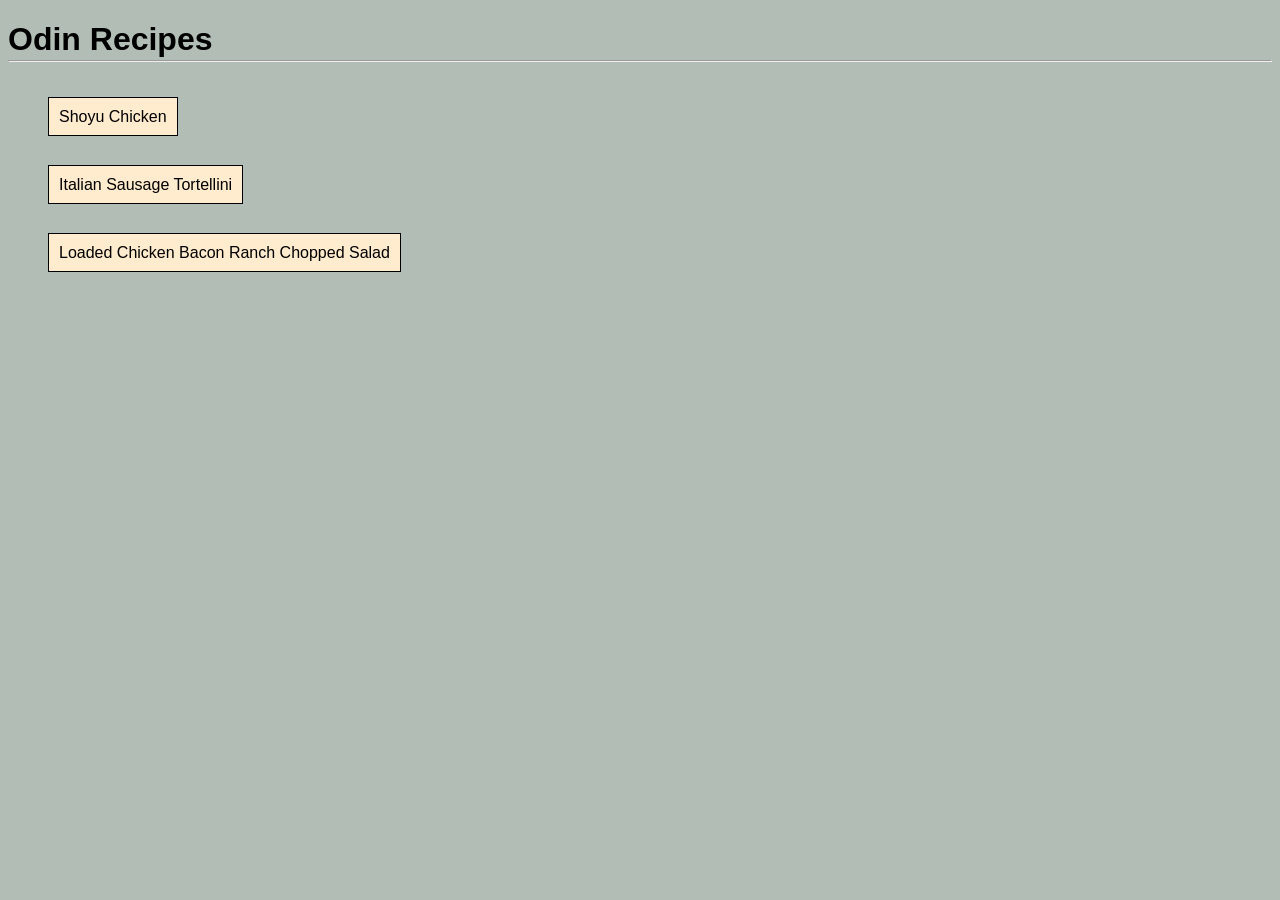
<file: index.html>
<!DOCTYPE html>
<html lang="en">
<head>
    <meta charset="UTF-8">
    <meta name="viewport" content="width=device-width, initial-scale=1.0">
    <title>Odin Recipe</title>
    <link rel="stylesheet" href="./styles.css">
</head>
<body>
    <h1 >Odin Recipes</h1>
    <hr>
    <ul class="main">
        <li><a href="./recipes/shoyu_chicken.html">Shoyu Chicken</a></li>
        <li><a href="./recipes/italian_sausage_tortellini.html">Italian Sausage Tortellini</a></li>
        <li>
            <a href="./recipes/Loaded_Chicken_Bacon_Ranch_Chopped_Salad.html">Loaded Chicken Bacon Ranch Chopped Salad</a>
        </li>
    </ul>
</body>
</html>
</file>
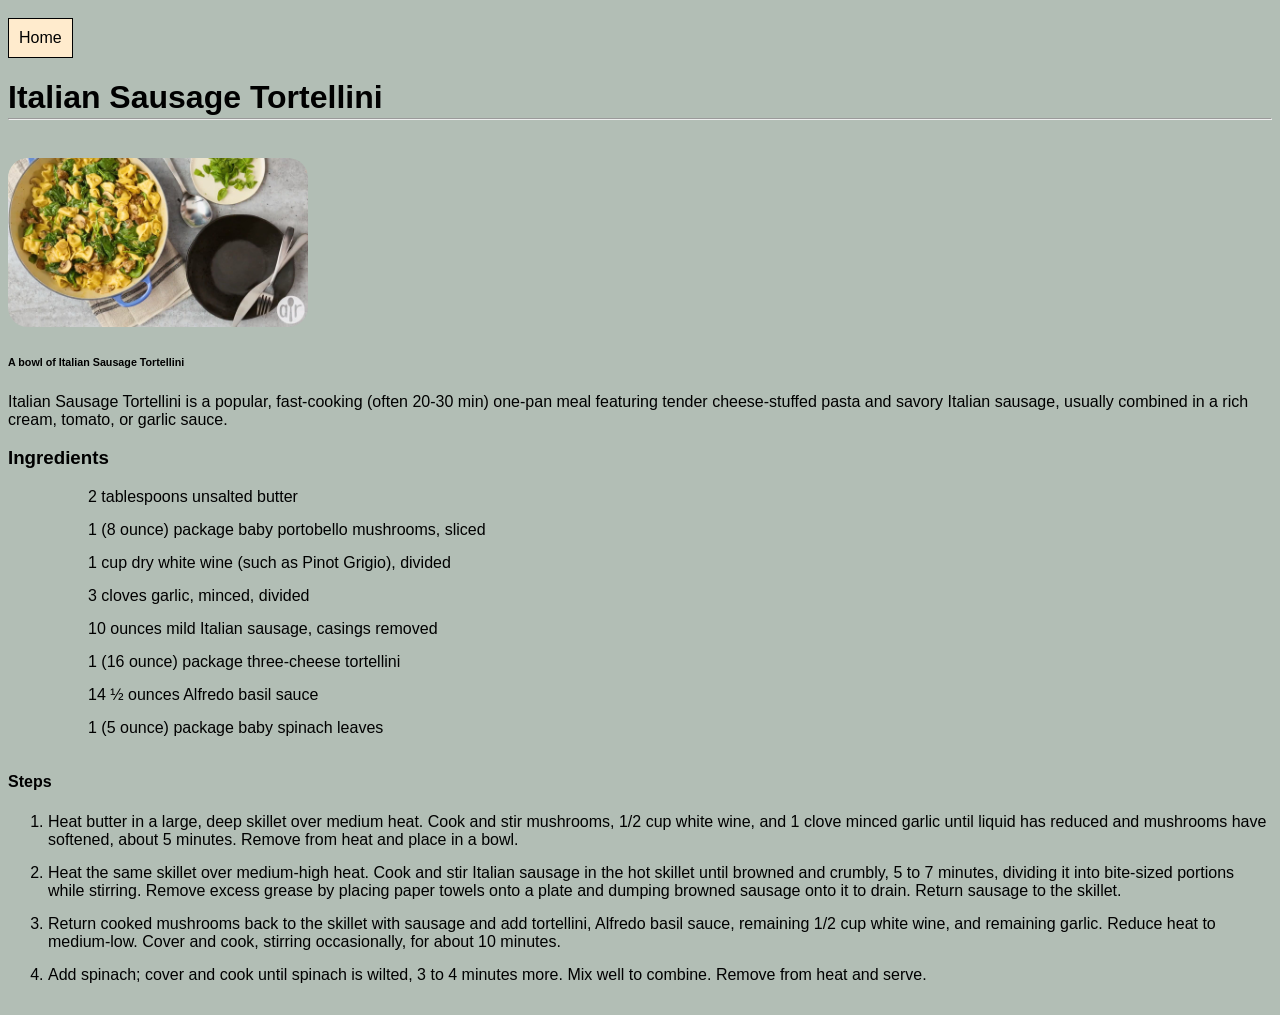
<file: recipes/italian_sausage_tortellini.html>
<!DOCTYPE html>
<html lang="en">
<head>
    <meta charset="UTF-8">
    <meta name="viewport" content="width=device-width, initial-scale=1.0">
    <title>Odin Recipe - italian_sausage_tortellini</title>
    <link rel="stylesheet" href="../styles.css">
</head>
<body>
    <a href="../index.html">Home</a>
    <h1>Italian Sausage Tortellini</h1>
    <hr>
    <img src="./images/italian_sausage_tortellini.jpg" alt="PLated shoyu chicken" width="500">
     <h6>A bowl of Italian Sausage Tortellini</h6>
     <p>Italian Sausage Tortellini is a popular, fast-cooking (often 20-30 min) one-pan meal featuring tender cheese-stuffed pasta and savory Italian sausage, usually combined in a rich cream, tomato, or garlic sauce.</p>
     <h3>Ingredients</h3>
    <ul>
<ul>
  <li>2 tablespoons unsalted butter</li>
  <li>1 (8 ounce) package baby portobello mushrooms, sliced</li>
  <li>1 cup dry white wine (such as Pinot Grigio), divided</li>
  <li>3 cloves garlic, minced, divided</li>
  <li>10 ounces mild Italian sausage, casings removed</li>
  <li>1 (16 ounce) package three-cheese tortellini</li>
  <li>14 ½ ounces Alfredo basil sauce</li>
  <li>1 (5 ounce) package baby spinach leaves</li>
</ul>
    </ul>
    <h4>Steps</h4>
    <ol>
  <li>Heat butter in a large, deep skillet over medium heat. Cook and stir mushrooms, 1/2 cup white wine, and 1 clove minced garlic until liquid has reduced and mushrooms have softened, about 5 minutes. Remove from heat and place in a bowl.</li>
  <li>Heat the same skillet over medium-high heat. Cook and stir Italian sausage in the hot skillet until browned and crumbly, 5 to 7 minutes, dividing it into bite-sized portions while stirring. Remove excess grease by placing paper towels onto a plate and dumping browned sausage onto it to drain. Return sausage to the skillet.</li>
  <li>Return cooked mushrooms back to the skillet with sausage and add tortellini, Alfredo basil sauce, remaining 1/2 cup white wine, and remaining garlic. Reduce heat to medium-low. Cover and cook, stirring occasionally, for about 10 minutes.</li>
  <li>Add spinach; cover and cook until spinach is wilted, 3 to 4 minutes more. Mix well to combine. Remove from heat and serve.</li>
</ol>
</body>
</html>
</file>
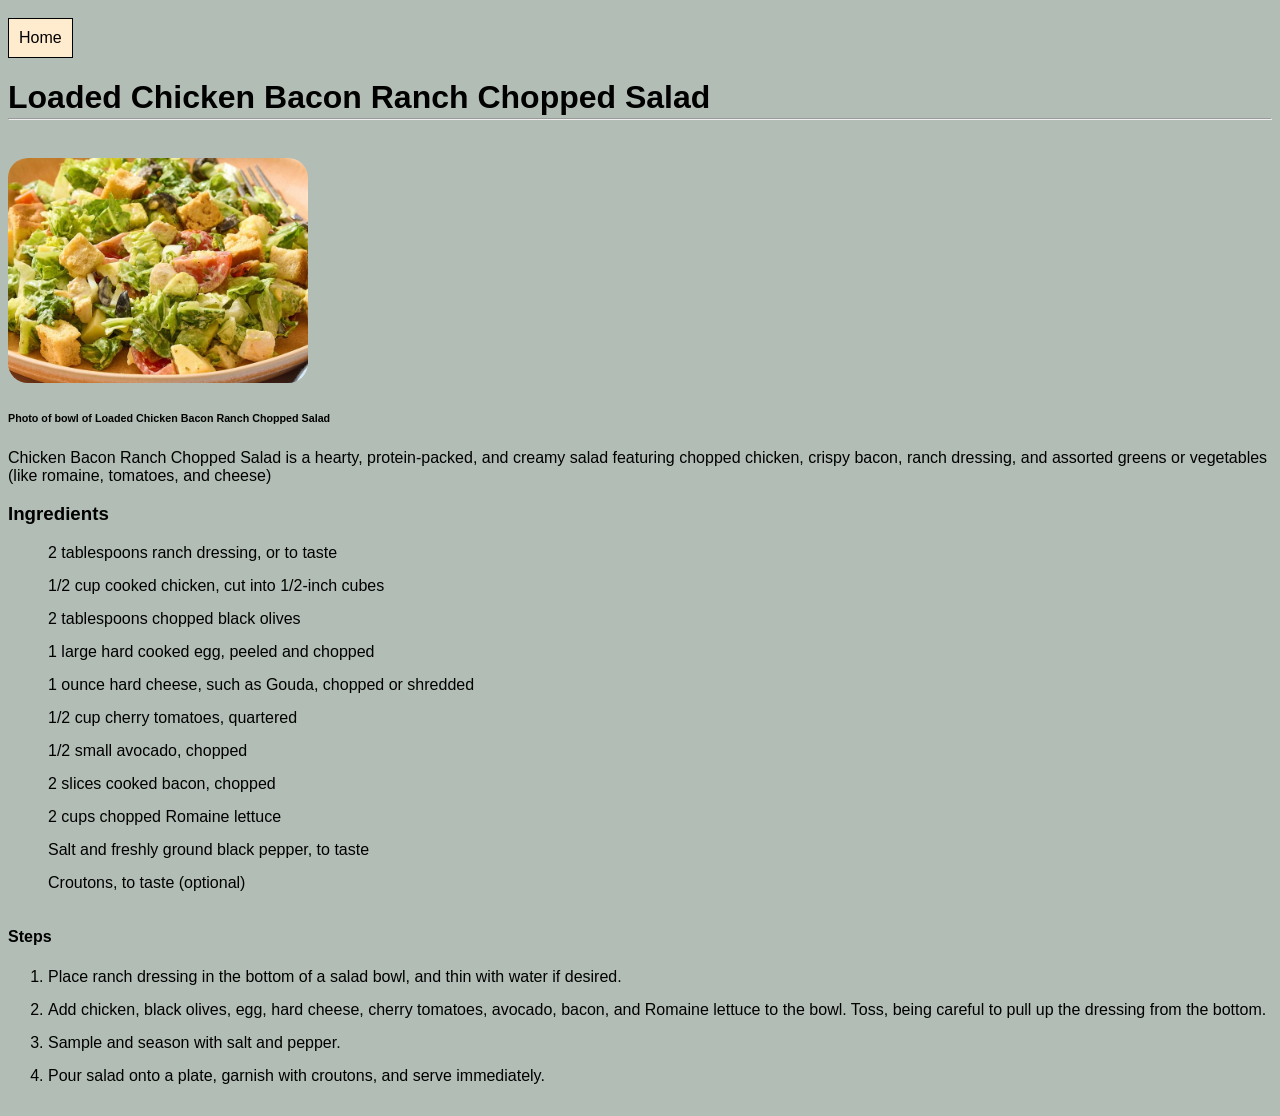
<file: recipes/Loaded_Chicken_Bacon_Ranch_Chopped_Salad.html>
<!DOCTYPE html>
<html lang="en">
<head>
    <meta charset="UTF-8">
    <meta name="viewport" content="width=device-width, initial-scale=1.0">
    <title>Odin Recipe - Loaded_Chicken_Bacon_Ranch_Chopped_Salad</title>
    <link rel="stylesheet" href="../styles.css">
</head>
<body>
    <a href="../index.html">Home</a>
    <h1>Loaded Chicken Bacon Ranch Chopped Salad</h1>
    <hr>
    <img src="./images/Loaded_Chicken_Bacon_Ranch_Chopped_Salad.jpg" alt="PLated shoyu chicken" width="500">
     <h6>Photo of bowl of Loaded Chicken Bacon Ranch Chopped Salad</h6>
     <p>Chicken Bacon Ranch Chopped Salad is a hearty, protein-packed, and creamy salad featuring chopped chicken, crispy bacon, ranch dressing, and assorted greens or vegetables (like romaine, tomatoes, and cheese)</p>
     
     <h3>Ingredients</h3>
    <ul>
  <li>2 tablespoons ranch dressing, or to taste</li>
  <li>1/2 cup cooked chicken, cut into 1/2-inch cubes</li>
  <li>2 tablespoons chopped black olives</li>
  <li>1 large hard cooked egg, peeled and chopped</li>
  <li>1 ounce hard cheese, such as Gouda, chopped or shredded</li>
  <li>1/2 cup cherry tomatoes, quartered</li>
  <li>1/2 small avocado, chopped</li>
  <li>2 slices cooked bacon, chopped</li>
  <li>2 cups chopped Romaine lettuce</li>
  <li>Salt and freshly ground black pepper, to taste</li>
  <li>Croutons, to taste (optional)</li>
</ul>
    <h4>Steps</h4>
   <ol>
  <li>Place ranch dressing in the bottom of a salad bowl, and thin with water if desired.</li>
  <li>Add chicken, black olives, egg, hard cheese, cherry tomatoes, avocado, bacon, and Romaine lettuce to the bowl. Toss, being careful to pull up the dressing from the bottom.</li>
  <li>Sample and season with salt and pepper.</li>
  <li>Pour salad onto a plate, garnish with croutons, and serve immediately.</li>
</ol>
</body>
</html>
</file>
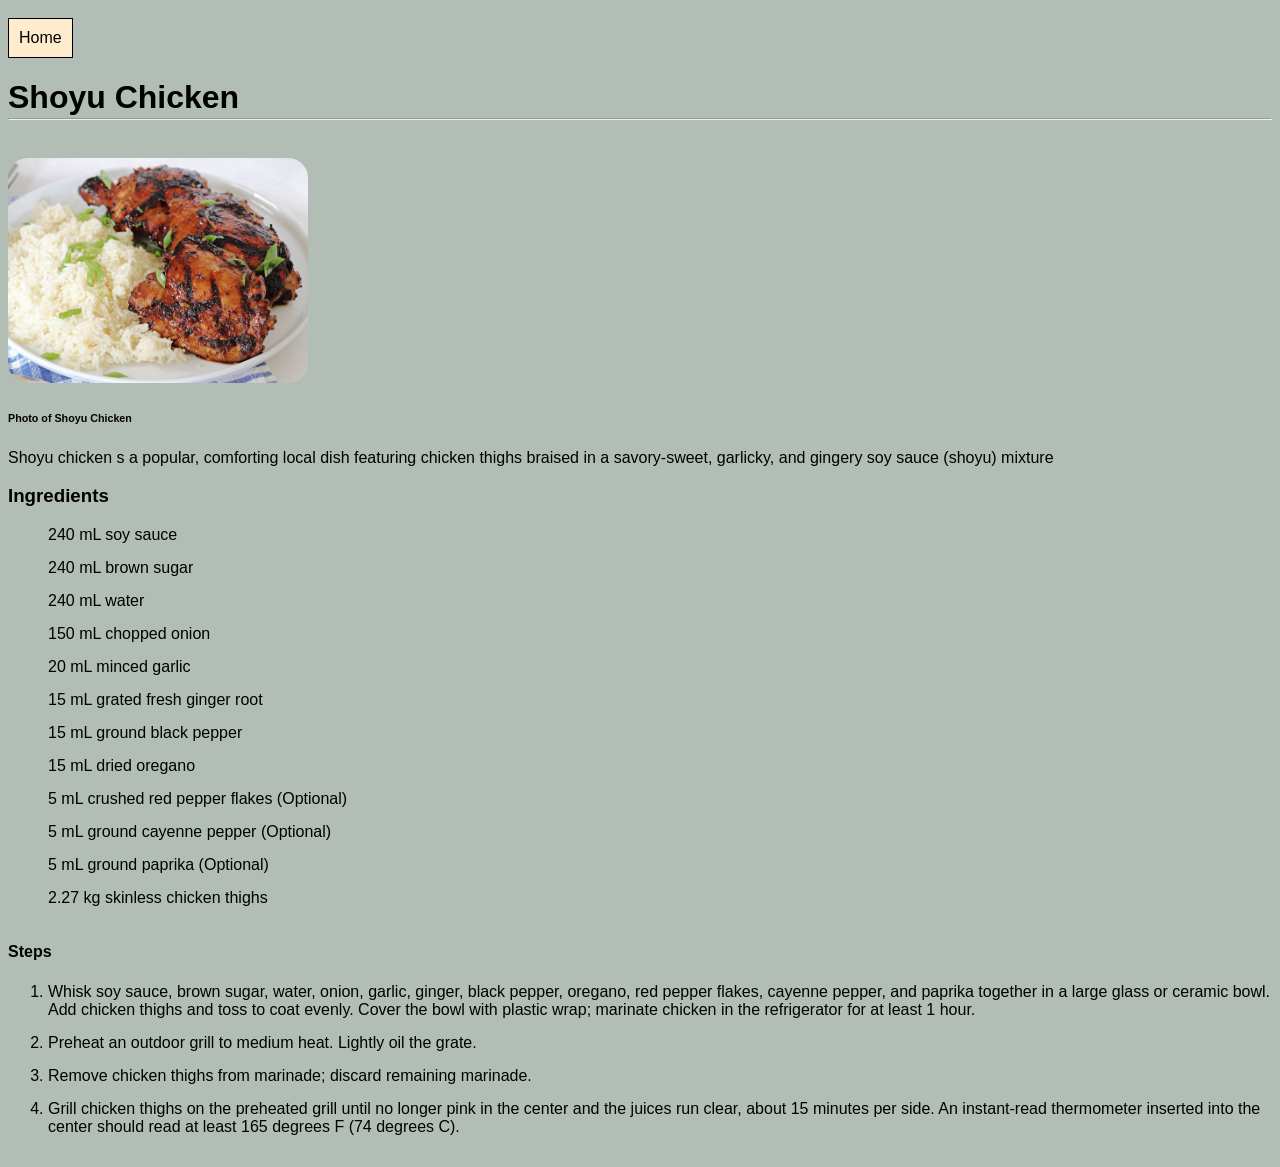
<file: recipes/shoyu_chicken.html>
<!DOCTYPE html>
<html lang="en">
<head>
    <meta charset="UTF-8">
    <meta name="viewport" content="width=device-width, initial-scale=1.0">
    <title>Odin REcipe - shoyu_chicken</title>
    <link rel="stylesheet" href="../styles.css">
</head>
<body>
    <a href="../index.html">Home</a>
    <h1>Shoyu Chicken</h1>
    <hr>
    <img src="./images/shoyu_chicken.jpg" alt="PLated shoyu chicken" width="500">
     <h6>Photo of Shoyu Chicken</h6>
     
     <p>Shoyu chicken s a popular, comforting local dish featuring chicken thighs braised in a savory-sweet, garlicky, and gingery soy sauce (shoyu) mixture</p>
     
     <h3>Ingredients</h3>
    <ul>
        <li>240 mL soy sauce</li>
        <li>240 mL brown sugar</li>
        <li>240 mL water</li>
        <li>150 mL chopped onion</li>
        <li>20 mL minced garlic</li>
        <li>15 mL grated fresh ginger root</li>
        <li>15 mL ground black pepper</li>
        <li>15 mL dried oregano</li>
        <li>5 mL crushed red pepper flakes (Optional)</li>
        <li>5 mL ground cayenne pepper (Optional)</li>
        <li>5 mL ground paprika (Optional)</li>
        <li>2.27 kg skinless chicken thighs</li>
    </ul>
    <h4>Steps</h4>
    <ol>
        <li>Whisk soy sauce, brown sugar, water, onion, garlic, ginger, black pepper, oregano, red pepper flakes, cayenne pepper, and paprika together in a large glass or ceramic bowl. Add chicken thighs and toss to coat evenly. Cover the bowl with plastic wrap; marinate chicken in the refrigerator for at least 1 hour.</li>
        <li>Preheat an outdoor grill to medium heat. Lightly oil the grate.</li>
        <li>Remove chicken thighs from marinade; discard remaining marinade.</li>
        <li>Grill chicken thighs on the preheated grill until no longer pink in the center and the juices run clear, about 15 minutes per side. An instant-read thermometer inserted into the center should read at least 165 degrees F (74 degrees C).</li>
    </ol>
</body>
</html>
</file>
<file: styles.css>
*{
    font-family: Impact, Haettenschweiler, 'Arial Narrow Bold', sans-serif;
    background-color: #B2BEB5;
}


ul li{
    list-style: none;
    
}
li{
    padding-bottom: 15px;
}
.main li{
    padding-bottom: 50px;
}
a{
    text-decoration: none;
    border: 1px solid black;
    padding:10px;
    background-color: blanchedalmond;
    color:black;
}

img{
    width:300px;
    border-radius: 20px;
    margin-top:30px;
}

.main li:first-of-type{
    padding-top:30px;
}

a[href="../index.html"]{
    margin-top:10px;
    display: inline-block;
}

hr{
    margin-top:-20px
}
</file>
